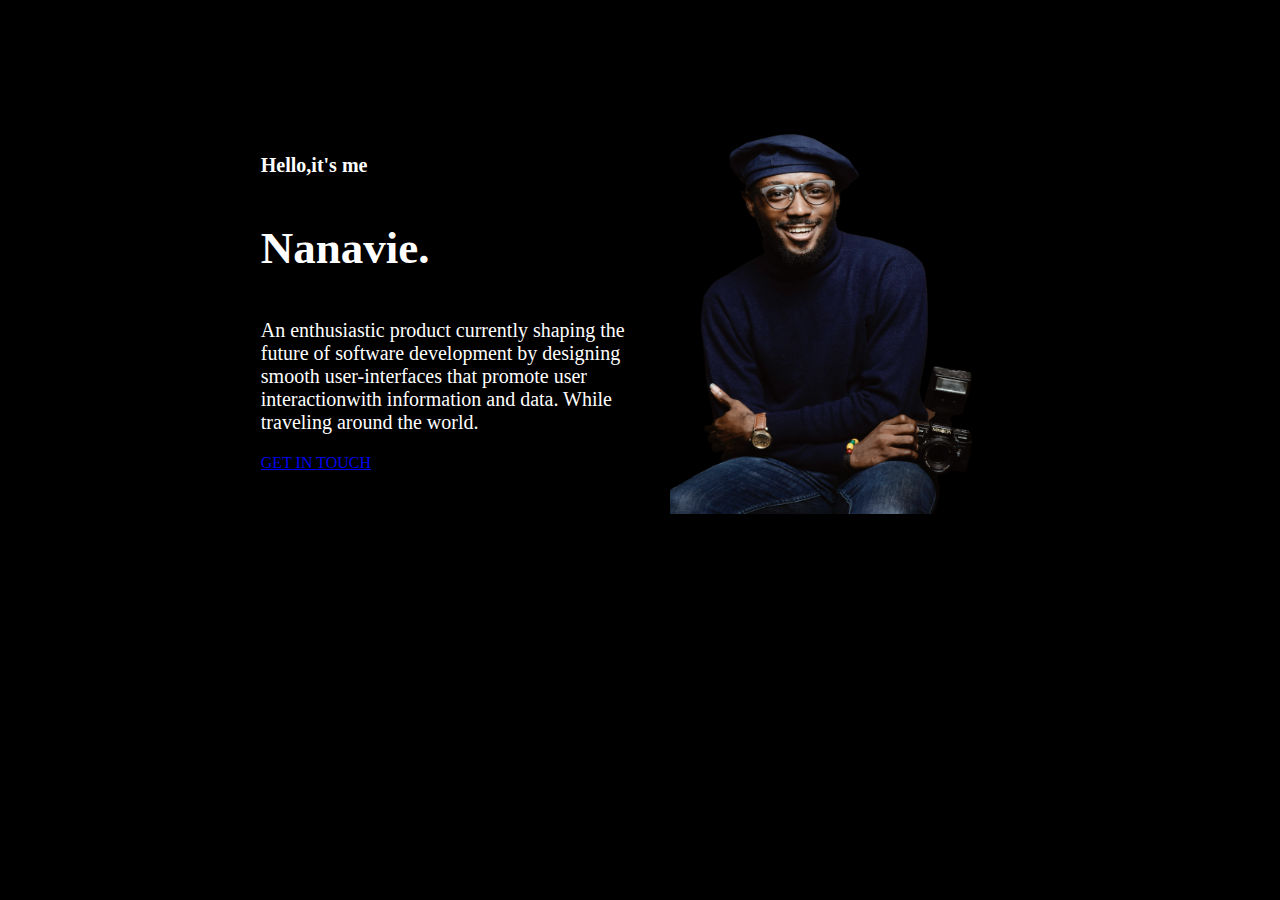
<file: Sir Bright/great.html>
<!DOCTYPE html>
<html lang="en">
<head>
    <meta charset="UTF-8">
    <meta name="viewport" content="width=device-width, initial-scale=1.0">
    <title>Document</title>
    <style>
        body{
            background-color: black;
            
        }
        .hero-section{
            padding: 10% 20%;
            background-color:black;
            height: 380px;
        }
        .Text-content{
            background-color:black ;
            Width:50%;
            height:100%;
            float:left;
            background-color:black;


        }
        .Image-content{
            background-color:black;
            width: 50%;
            height:100%;
            float:left;
             
        }
        .two{
           font-size: 20px;
           font-weight:bold;
           color:white;
        }
        .Three{
            font-size: 45px;
            font-weight:bold;
            color:white;
        }
        img{
            height:100%;
            width:80%;
            margin-left: 30px;
        }
         .Four{ 
            font-size: 20px;
            font-family: 'Franklin Gothic Medium';
            color:white;
        }
        

    </style>
</head>
<body>

    <div class="hero-section">
        <div class="Text-content">
            <p class="two">Hello,it's me</p>
            <p class="Three">Nanavie.</p>
            <p class="Four">An enthusiastic product currently
                   shaping the future of software development 
                   by designing smooth user-interfaces that 
                   promote user interactionwith information 
                 and data. While traveling around the world. </p>
           <a href="#">GET IN TOUCH</a>
        </div>
        <div class="Image-content">
        <img src="Man/over.png">
        </div>   
    </div>
</body>
</html>
</file>
